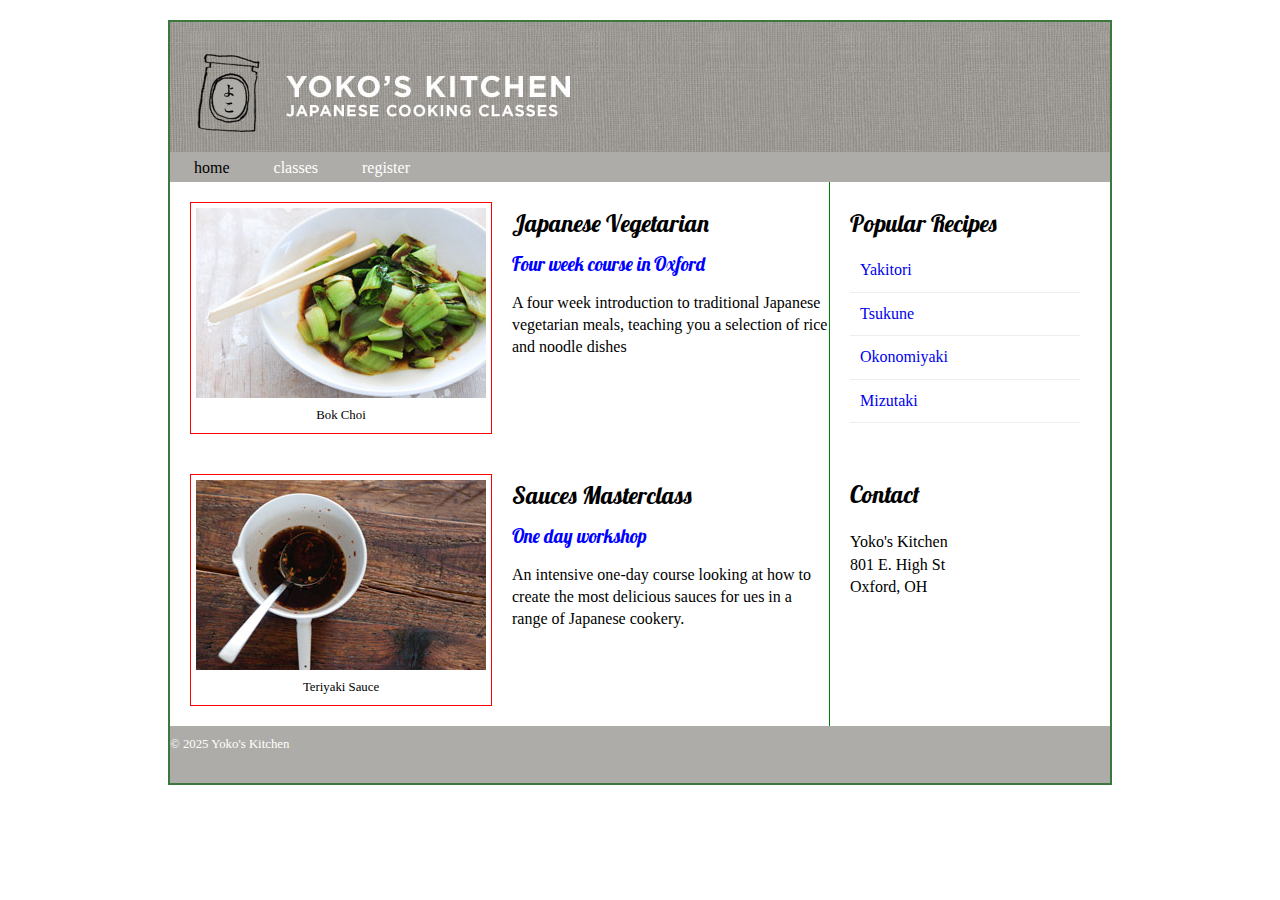
<file: index.html>
<!doctype html>
<html lang="en">
    <head>
        <title>IMS222 HTML/CSS Exercise</title>
        <link rel="stylesheet" href="home.css" />
        <link href="https://fonts.googleapis.com/css?family=Lobster&display=swap" rel="stylesheet" />
    </head>

    <body>
        <div class="wrapper">
            <header>
                <img src="images/header.jpg" alt="header image" />
                <nav>
                    <ul>
                        <li><a href="index.html" class="current">home</a></li>
                        <li><a href="classes.html">classes</a></li>
                        <li><a href="register.html">register</a></li>
                    </ul>
                </nav>
            </header>

            <!-- main body -->
            <section class="courses">
                <article>
                    <figure>
                        <img src="images/bok-choi.jpg" alt="bok-choi image" />
                        <figcaption>Bok Choi</figcaption>
                    </figure>
                    <hgroup>
                        <h2>Japanese Vegetarian</h2>
                        <h3>Four week course in Oxford</h3>
                    </hgroup>
                    <p>
                        A four week introduction to traditional Japanese vegetarian meals, teaching you a selection of
                        rice and noodle dishes
                    </p>
                </article>
                <article>
                    <figure>
                        <img src="images/teriyaki.jpg" alt="teriyaki image" />
                        <figcaption>Teriyaki Sauce</figcaption>
                    </figure>
                    <hgroup>
                        <h2>Sauces Masterclass</h2>
                        <h3>One day workshop</h3>
                    </hgroup>
                    <p>An intensive one-day course looking at how to create the most delicious sauces for ues in a range of Japanese cookery.</p>
                </article>
            </section>
            <aside>
                <article class="popular-recipes">
                    <h2>Popular Recipes</h2>
                    <a href=" ">Yakitori</a>
                    <a href=" ">Tsukune</a>
                    <a href=" ">Okonomiyaki</a>
                    <a href=" ">Mizutaki</a>
                </article>
                <article class="contact">
                    <h2>Contact</h2>
                    <p>
                        Yoko's Kitchen<br />
                        801 E. High St<br />
                        Oxford, OH<br />
                    </p>
                </article>
            </aside>
            <footer>
                &copy; 2025 Yoko's Kitchen
            </footer>
        </div>
    </body>
</html>
</file>
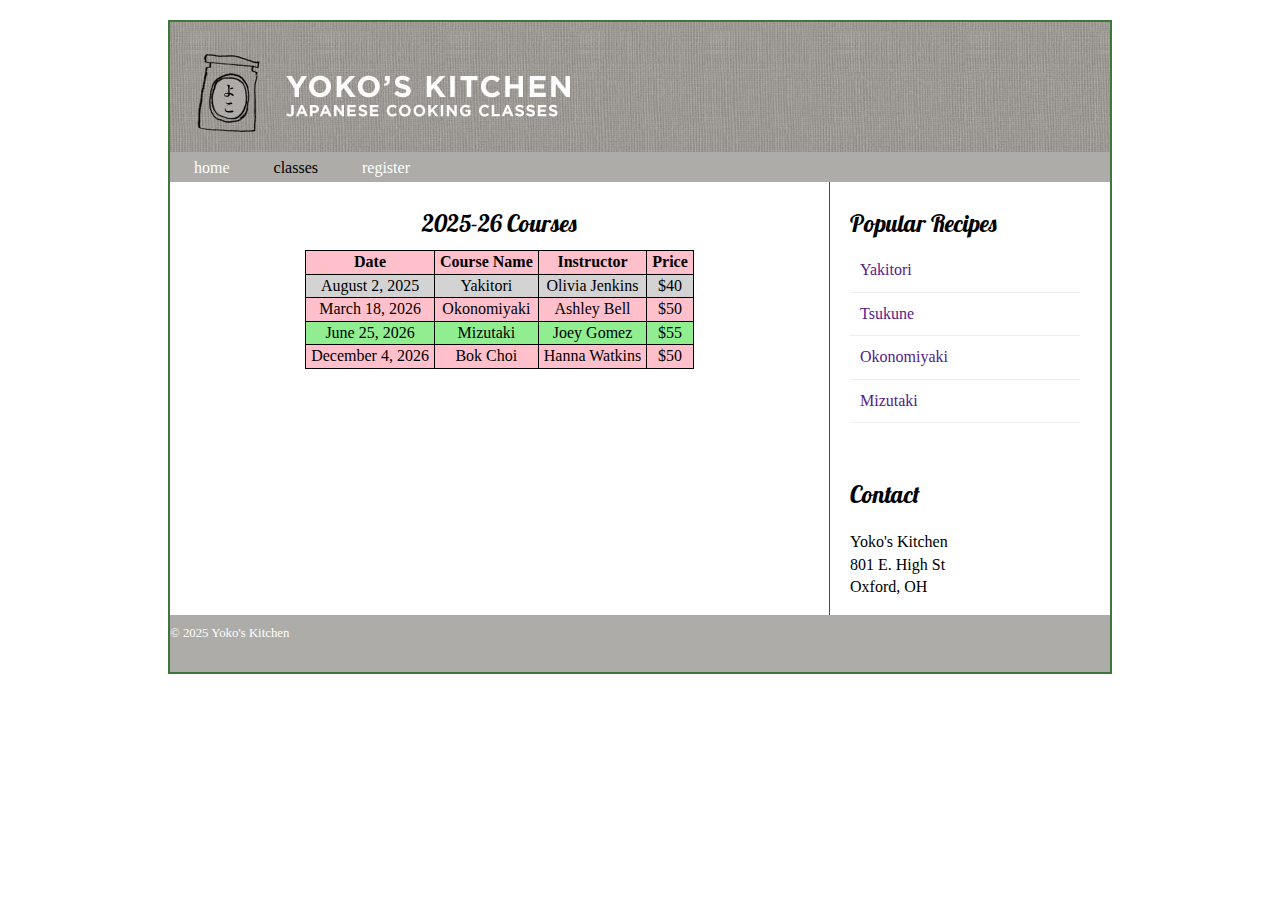
<file: classes.html>
<!doctype html>
<html>
    <head>
        <title>IMS222 HTML/CSS Exercise</title>
                <link rel="stylesheet" href="home.css" />

        <link rel="stylesheet" href="class.css" />
        <link href="https://fonts.googleapis.com/css2?family=Lobster&display=swap" rel="stylesheet" />
        <style></style>
    </head>

    <body>
        <div class="wrapper">
            <header>
                <img src="images/header.jpg" />
                <nav>
                    <ul>
                        <li><a href="index.html">home</a></li>
                        <li><a href="classes.html" class="current">classes</a></li>
                        <li><a href="register.html">register</a></li>
                    </ul>
                </nav>
            </header>

            <section class="courses">
                <article>
                    <h1>2025-26 Courses</h1>
                    <table>
                        <tr>
                            <th>Date</th>
                            <th>Course Name</th>
                            <th>Instructor</th>
                            <th>Price</th>
                        </tr>
                        <tr id="passed">
                            <td>August 2, 2025</td>
                            <td>Yakitori</td>
                            <td>Olivia Jenkins</td>
                            <td>$40</td>
                        </tr>
                        <tr>
                            <td>March 18, 2026</td>
                            <td>Okonomiyaki</td>
                            <td>Ashley Bell</td>
                            <td>$50</td>
                        </tr>
                        <tr>
                            <td>June 25, 2026</td>
                            <td>Mizutaki</td>
                            <td>Joey Gomez</td>
                            <td>$55</td>
                        </tr>
                        <tr>
                            <td>December 4, 2026</td>
                            <td>Bok Choi</td>
                            <td>Hanna Watkins</td>
                            <td>$50</td>
                        </tr>
                    </table>
                </article>
            </section>
            <aside>
                <article class="popular-recipes">
                    <h2>Popular Recipes</h2>
                    <a href="">Yakitori</a>
                    <a href="">Tsukune</a>
                    <a href="">Okonomiyaki</a>
                    <a href="">Mizutaki</a>
                </article>
                <article class="contact">
                    <h2>Contact</h2>
                    <p>
                        Yoko's Kitchen<br />
                        801 E. High St<br />
                        Oxford, OH<br />
                    </p>
                </article>
            </aside>
            <footer>&copy; 2025 Yoko's Kitchen</footer>
        </div>
    </body>
</html>
</file>
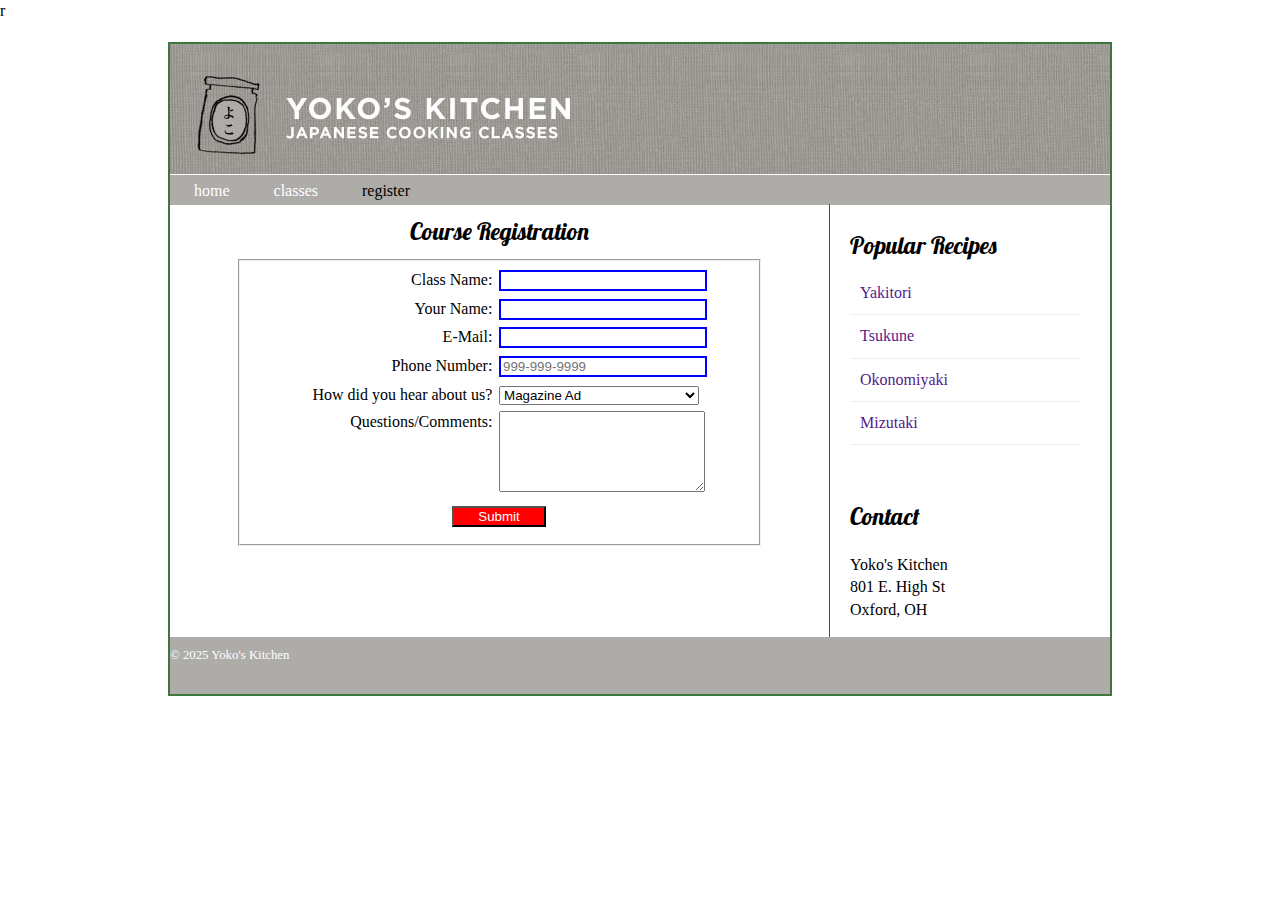
<file: register.html>
<!doctype html>
<html>
    <head>
        <title>IMS222 HTML/CSS Exercise</title>
        <link rel="stylesheet" href="home.css" />
        <link rel="stylesheet" href="register.css" />
        <link href="https://fonts.googleapis.com/css2?family=Lobster&display=swap" rel="stylesheet" />
    </head>
r
    <body>
        <div class="wrapper">
            <header>
                <img src="images/header.jpg" />
                <nav>
                    <ul>
                        <li><a href="index.html">home</a></li>
                        <li><a href="classes.html">classes</a></li>
                        <li><a href="register.html" class="current">register</a></li>
                    </ul>
                </nav>
            </header>
            <section class="courses">
                <article>
                    <h1>Course Registration</h1>
                    <form action="https://formspree.io/f/myznzpgn" method="post" name="register" id="register">
                        <fieldset>
                            <label for="classname">Class Name:</label>
                            <input type="text" name="classname" id="classname" required /><br />
                            <label for="name">Your Name:</label>
                            <input type="text" name="name" id="name" required /><br />
                            <label for="email">E-Mail:</label>
                            <input type="email" name="email" id="email" required /><br />
                            <label for="phone">Phone Number:</label>
                            <input type="tel" name="phone" id="phone" placeholder="999-999-9999" required /><br />
                            <label for="hearaboutus">How did you hear about us?</label>
                            <select name="hearaboutus" id="hearaboutus" required>
                                <option value="magazine">Magazine Ad</option>
                                <option value="radio">Radio Ad</option>
                                <option value="tv">TV Ad</option>
                                <option value="social">Social Media</option>
                            </select><br />
                            <label for="questions">Questions/Comments:</label>
                            <textarea name="questions" id="questions" rows="5"></textarea>
                            <label>&nbsp;</label><br>
                            <input type="submit" id="submit" value="Submit">
                        </fieldset>
                    </form>
                </article>
            </section>
            <aside>
                <article class="popular-recipes">
                    <h2>Popular Recipes</h2>
                    <a href="">Yakitori</a>
                    <a href="">Tsukune</a>
                    <a href="">Okonomiyaki</a>
                    <a href="">Mizutaki</a>
                </article>
                <article class="contact">
                    <h2>Contact</h2>
                    <p>
                        Yoko's Kitchen<br />
                        801 E. High St<br />
                        Oxford, OH<br />
                    </p>
                </article>
            </aside>
            <footer>&copy; 2025 Yoko's Kitchen</footer>
        </div>
    </body>
</html>
</file>
<file: home.css>
header,
section,
footer,
aside,
nav,
article,
figure,
figcaption {
    display: block;
}

body {
    font-family: Georgia, Times, serif;
    line-height: 1.4em;
    margin: 0;
    background: url ("images/dark-wood.jpg");
}

.wrapper {
    width: 940px;
    margin: 20px auto;
    border: 2px solid #3e773e;
    background-color: #fff;
}

header {
    height: 160px;
}

nav li {
    display: inline;
    margin-right: 40px;
}

nav,
footer {
    clear: both;
    background-color: #aeaca8;
    color: #fff;
    height: 30px;
}

nav ul {
    margin: -6px;
    padding: 5px 0px 5px 30px;
}

nav li a {
    color: #fff;
}

a {
    text-decoration: none;
}

nav li a:hover,
nav li a.current {
    color: #000;
}

.courses {
    float: left;
    width: 659px;
    border-right: 1px solid green;
}

figure {
    float: left;
    width: 290px;
    height: 220px;
    padding: 5px;
    margin: 20px;
    border: 1px solid red;
}

.courses article {
    overflow: auto;
    width: 100%;
}

figcaption {
    text-align: center;
    font-size: 80%;
}

hgroup {
    margin-top: 30px;
}

h2,
h3 {
    font-weight: normal;
    font-family: "Lobster", cursive;
}

h2 {
    margin: 10px 0 5px 0;
}

h3 {
    margin-bottom: 10px;
    color: blue;
}

aside {
    width: 230px;
    float: left;
    padding-left: 20px;
}

aside h2 {
    padding: 20px 0 10px 0;
}

.contact {
    padding-top: 30px;
}

aside article a {
    display: block;
    padding: 10px;
    border-bottom: 1px solid #eee;
}

aside article a:hover {
    color: yellow;
}

footer {
    font-size: 80%;
    padding: 7px 0 20px;
}
</file>
<file: class.css>
table{
    margin: 0 auto
}

table, td, th {
    border: 1px solid black;
    text-align: center;
    padding: 0 5px;
    border-collapse: collapse;
}

table tr:nth-child(even) {
    background-color:lightgreen;
}

table tr:nth-child(odd) {
    background-color:pink;
}

table tr:hover {
    background-color: #2554ad;
    transition: 0.5s;
}

h1{
    text-align: center;
    font-size: 1.5em;
    margin-top: 30px;
    font-weight: normal;
    font-family: 'Lobster', cursive;
}

#passed {
    background-color: lightgray;
}

#passed:hover {
    background-color: #2554ad;
    transition: 0.5s;
}

.courses {
    border:none;
}

aside {
    border-left: 1px solid green;
}
</file>
<file: register.css>
fieldset {
    width:75%;
    margin-top: 1em;
    margin-bottom: 1em;
    padding-top: .5em;
    margin: 0 auto;
}

label {
    float: left;
    width: 15em;
    text-align: right;
}

input, select, textarea {
    width: 15em;
    margin-left: 0.5em;
    margin-bottom: 0.5em;
}

input:required {
    border: 2px solid blue;
}

.optional {
    border: 2px solid red;
}

input[type="submit"] {
    width: 7em;
    background-color: red;
    color: white;
    margin-left: -3em
}

h1 {
    text-align: center;
    font-family: 'Lobster', cursive;
    font-size: 1.5em;
    font-weight: normal;
}

.courses {
    border:none;
}

aside{
    border-left: 1px solid green
}
</file>
